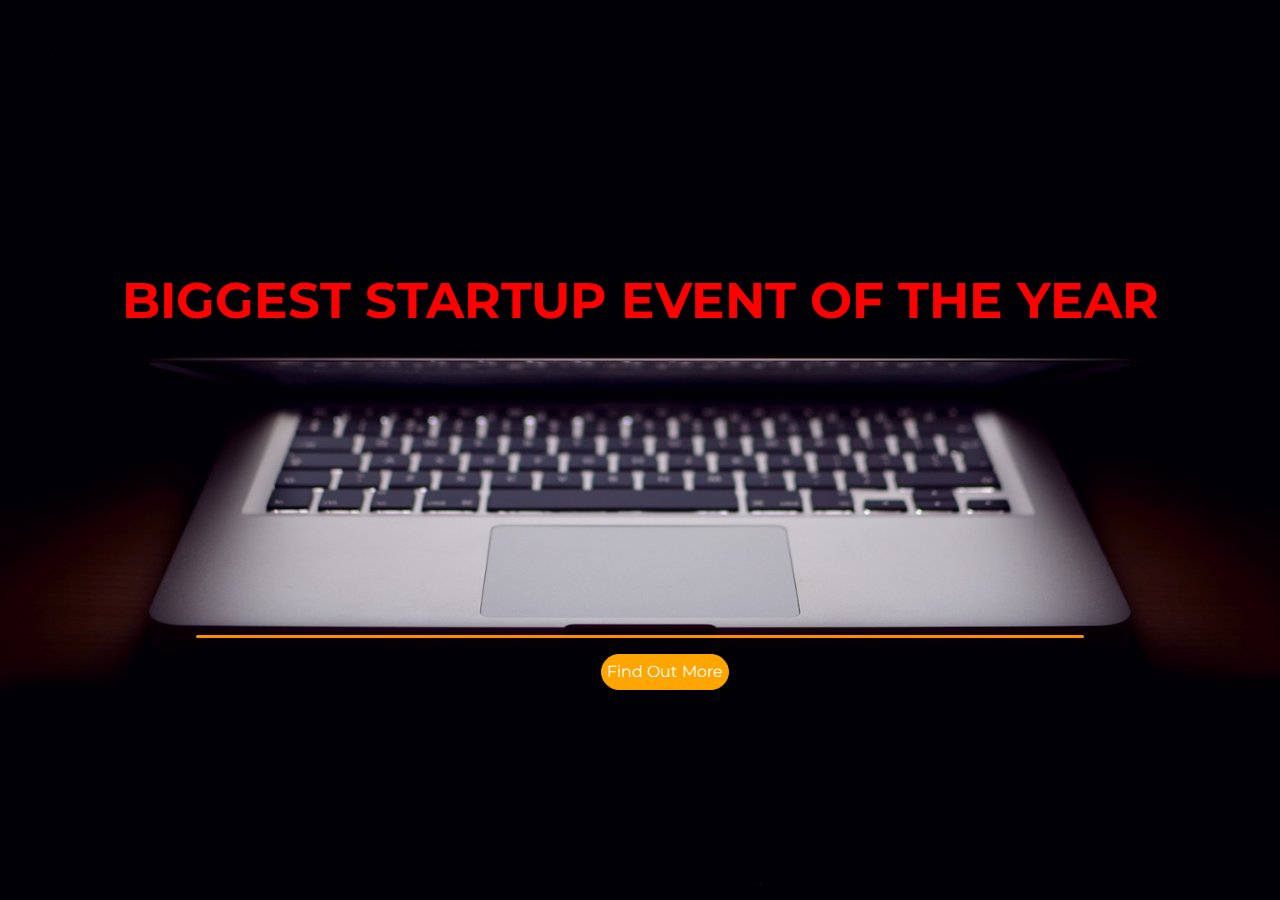
<file: index.html>
<!DOCTYPE html>
<html>
  <head>
    <title>Startup</title>
    
    <!-- Google Fonts -->
    <link href="https://fonts.googleapis.com/css?family=Montserrat" rel="stylesheet">

    <!-- Bootstrap CSS from a CDN. This way you don't have to include the bootstrap file yourself -->
    <link rel="stylesheet" href="https://stackpath.bootstrapcdn.com/bootstrap/4.3.1/css/bootstrap.min.css" integrity="sha384-ggOyR0iXCbMQv3Xipma34MD+dH/1fQ784/j6cY/iJTQUOhcWr7x9JvoRxT2MZw1T" crossorigin="anonymous">
    
    <!-- Your own stylesheet -->
    <link rel="stylesheet" type="text/css" href="style.css">
    <meta name="viewport" content="width=device-width, initial-scale=1, shrink-to-fit=no">

  </head>
  <body>
<div class="container d-flex align-items-center h-100 ">
  <div class="row">
    <header class="text-center col-12">
      <h1 class="tbseoty"><strong>BIGGEST STARTUP EVENT OF THE YEAR</strong></h1>
    </header> 
    <div class="buffor col-12 "></div>
    <section class="text-center col-12 bu">
      <hr>
      <a href="https://mailchi.mp/4fcc06eac1d7/nos" target="_blank">
        <button class="btn btn-primary button ">Find out more</button>
      </a>
    </section>
  </div>
</div>
  </body>
</html>
</file>
<file: style.css>
body,
html {
  width: 100%;
  height: 100%;
  font-family: 'Montserrat', sans-serif;
  background:url(header.jpg) no-repeat center center fixed; 
    -webkit-background-size: cover;
    -moz-background-size: cover;
    -o-background-size: cover;
    background-size: cover;
  }

.tbseoty{color:red;
         font-size: 50px;
         transition: 2s;}
         

.tbseoty:hover{filter: invert();}

.button{background-color:orange;
        border-color: orange;
        padding:5px 5px 5px;
        border-radius: 300px;
        text-transform: capitalize;
        margin-left: 50px;}
.button:hover{background-color: darkorange;
              border-color:darkorange;
              }

              /* cool shitbackground: linear-gradient */

hr{border-width: 3px;
   border-color: darkorange;
   max-width: 80%;
   border-radius: 50px;
  
  }

  .container{
             display: flex;
             align-items: center;
            }
  .row{
    margin-top: 60px; }

.buffor{height: 280px;}
</file>
